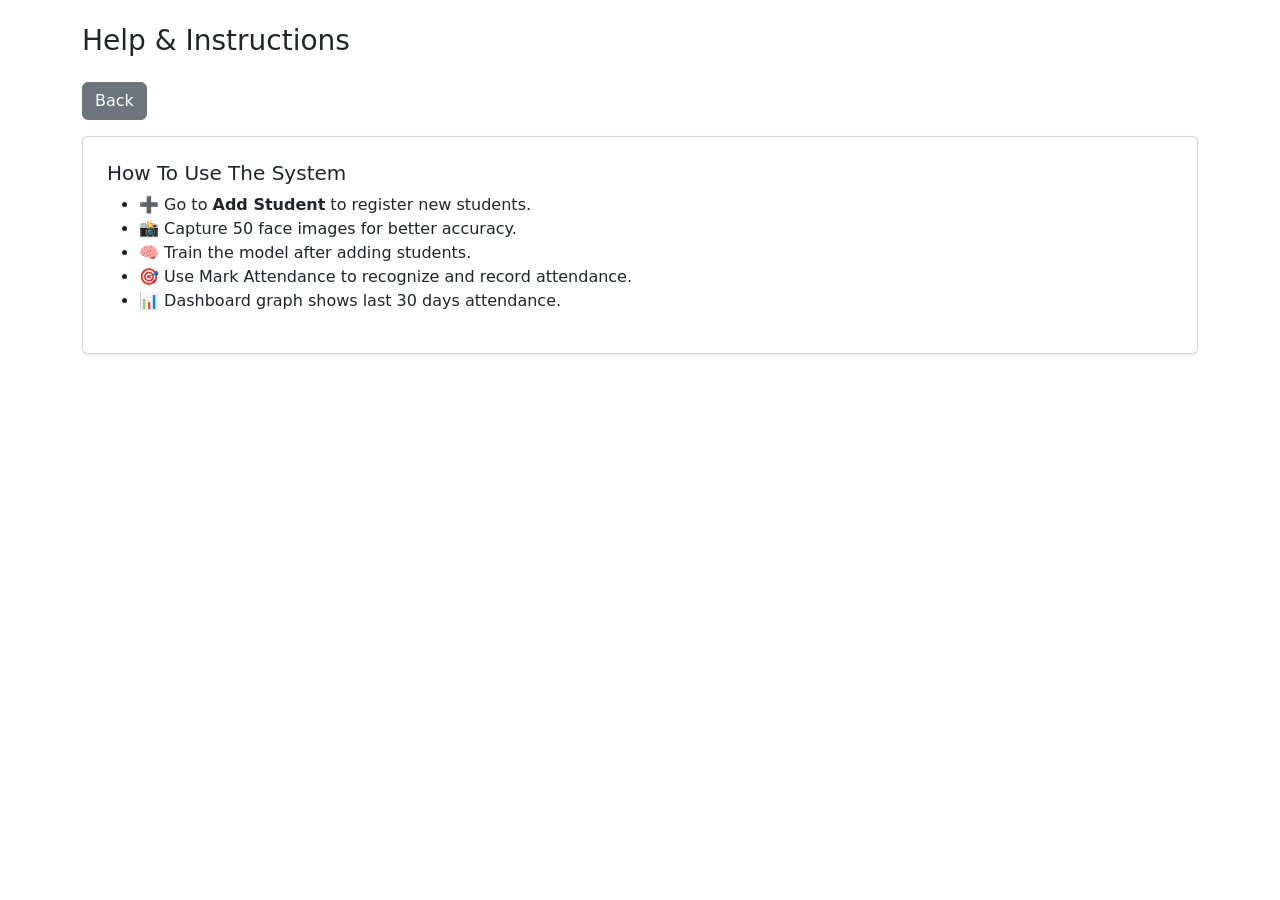
<file: help.html>
<!DOCTYPE html>
<html>
<head>
  <title>Help</title>
  <link href="https://cdn.jsdelivr.net/npm/bootstrap@5.3.1/dist/css/bootstrap.min.css" rel="stylesheet">
</head>
<body>

<div class="container my-4">
  <h3 class="mb-4">Help & Instructions</h3>

  <a href="/" class="btn btn-secondary mb-3">Back</a>

  <div class="card p-4 shadow-sm">
    <h5>How To Use The System</h5>
    <ul>
      <li>➕ Go to <strong>Add Student</strong> to register new students.</li>
      <li>📸 Capture 50 face images for better accuracy.</li>
      <li>🧠 Train the model after adding students.</li>
      <li>🎯 Use Mark Attendance to recognize and record attendance.</li>
      <li>📊 Dashboard graph shows last 30 days attendance.</li>
    </ul>
  </div>

</div>

</body>
</html>
</file>
